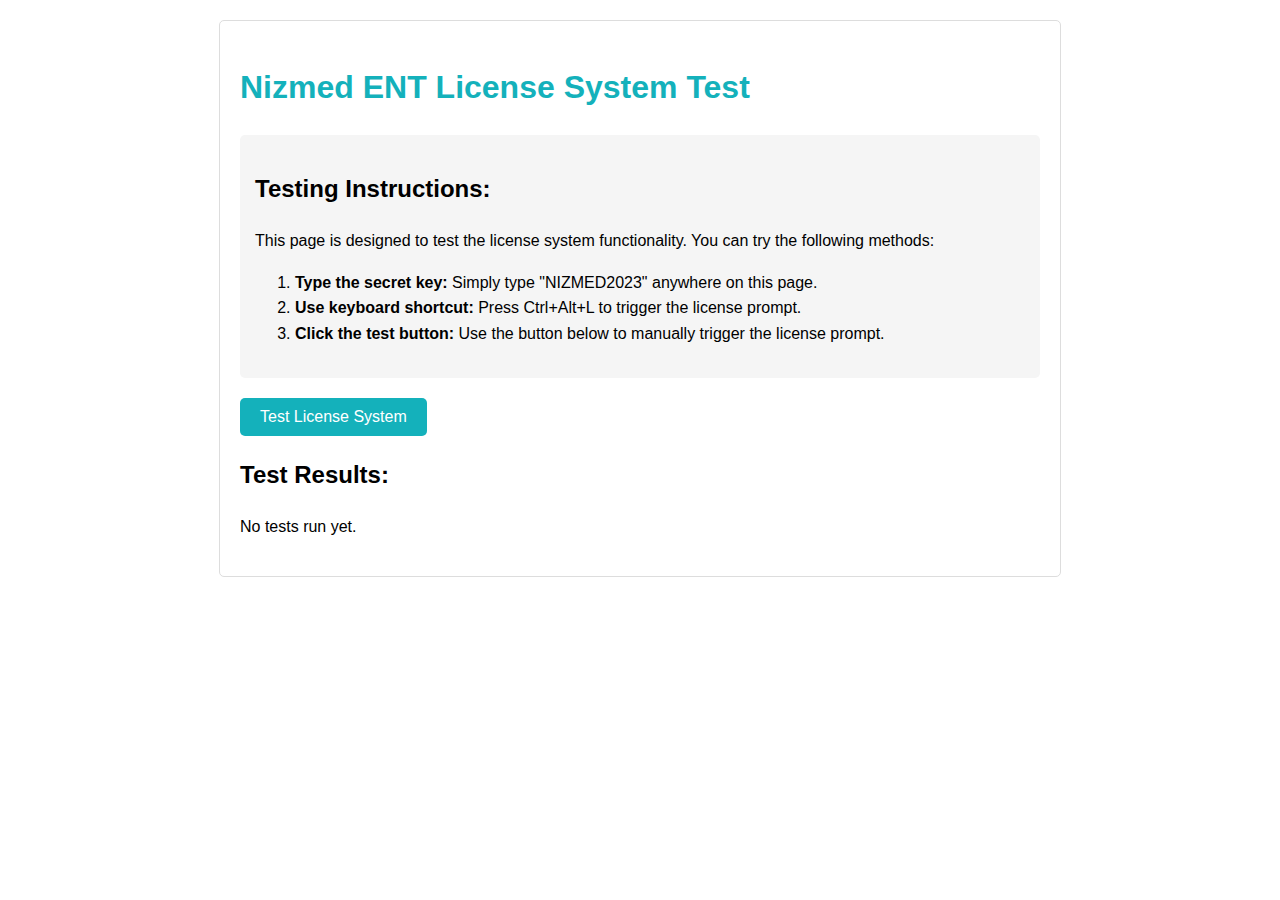
<file: license-test.html>
<!DOCTYPE html>
<html lang="en">
<head>
    <meta charset="UTF-8">
    <meta name="viewport" content="width=device-width, initial-scale=1.0">
    <title>License Test Page</title>
    <style>
        body {
            font-family: Arial, sans-serif;
            margin: 0;
            padding: 20px;
            line-height: 1.6;
        }
        .container {
            max-width: 800px;
            margin: 0 auto;
            padding: 20px;
            border: 1px solid #ddd;
            border-radius: 5px;
        }
        h1 {
            color: #14b1bb;
        }
        .instructions {
            background-color: #f5f5f5;
            padding: 15px;
            border-radius: 5px;
            margin-bottom: 20px;
        }
        .test-button {
            background-color: #14b1bb;
            color: white;
            border: none;
            padding: 10px 20px;
            border-radius: 5px;
            cursor: pointer;
            font-size: 16px;
        }
        .test-button:hover {
            background-color: #0e8a92;
        }
    </style>
</head>
<body>
    <div class="container">
        <h1>Nizmed ENT License System Test</h1>
        
        <div class="instructions">
            <h2>Testing Instructions:</h2>
            <p>This page is designed to test the license system functionality. You can try the following methods:</p>
            <ol>
                <li><strong>Type the secret key:</strong> Simply type "NIZMED2023" anywhere on this page.</li>
                <li><strong>Use keyboard shortcut:</strong> Press Ctrl+Alt+L to trigger the license prompt.</li>
                <li><strong>Click the test button:</strong> Use the button below to manually trigger the license prompt.</li>
            </ol>
        </div>
        
        <button class="test-button" id="testButton">Test License System</button>
        
        <div class="results" id="results" style="margin-top: 20px;">
            <h2>Test Results:</h2>
            <p>No tests run yet.</p>
        </div>
    </div>

    <script src="js/license.js"></script>
    <script>
        // Add a button click handler to test the license system
        document.getElementById('testButton').addEventListener('click', function() {
            // Call the promptForSecretKey function if it's available
            if (typeof promptForSecretKey === 'function') {
                promptForSecretKey();
                document.getElementById('results').innerHTML = '<h2>Test Results:</h2><p>Successfully called promptForSecretKey function.</p>';
            } else {
                // If the function isn't directly accessible (due to closure scope), simulate Ctrl+Alt+L
                const ctrlEvent = new KeyboardEvent('keydown', {
                    key: 'Control',
                    code: 'ControlLeft',
                    keyCode: 17,
                    which: 17,
                    bubbles: true
                });
                
                const altEvent = new KeyboardEvent('keydown', {
                    key: 'Alt',
                    code: 'AltLeft',
                    keyCode: 18,
                    which: 18,
                    bubbles: true
                });
                
                const lEvent = new KeyboardEvent('keydown', {
                    key: 'l',
                    code: 'KeyL',
                    keyCode: 76,
                    which: 76,
                    bubbles: true,
                    ctrlKey: true,
                    altKey: true
                });
                
                document.dispatchEvent(ctrlEvent);
                document.dispatchEvent(altEvent);
                document.dispatchEvent(lEvent);
                
                document.getElementById('results').innerHTML = '<h2>Test Results:</h2><p>Simulated Ctrl+Alt+L keypress.</p>';
            }
        });
    </script>
</body>
</html>
</file>
